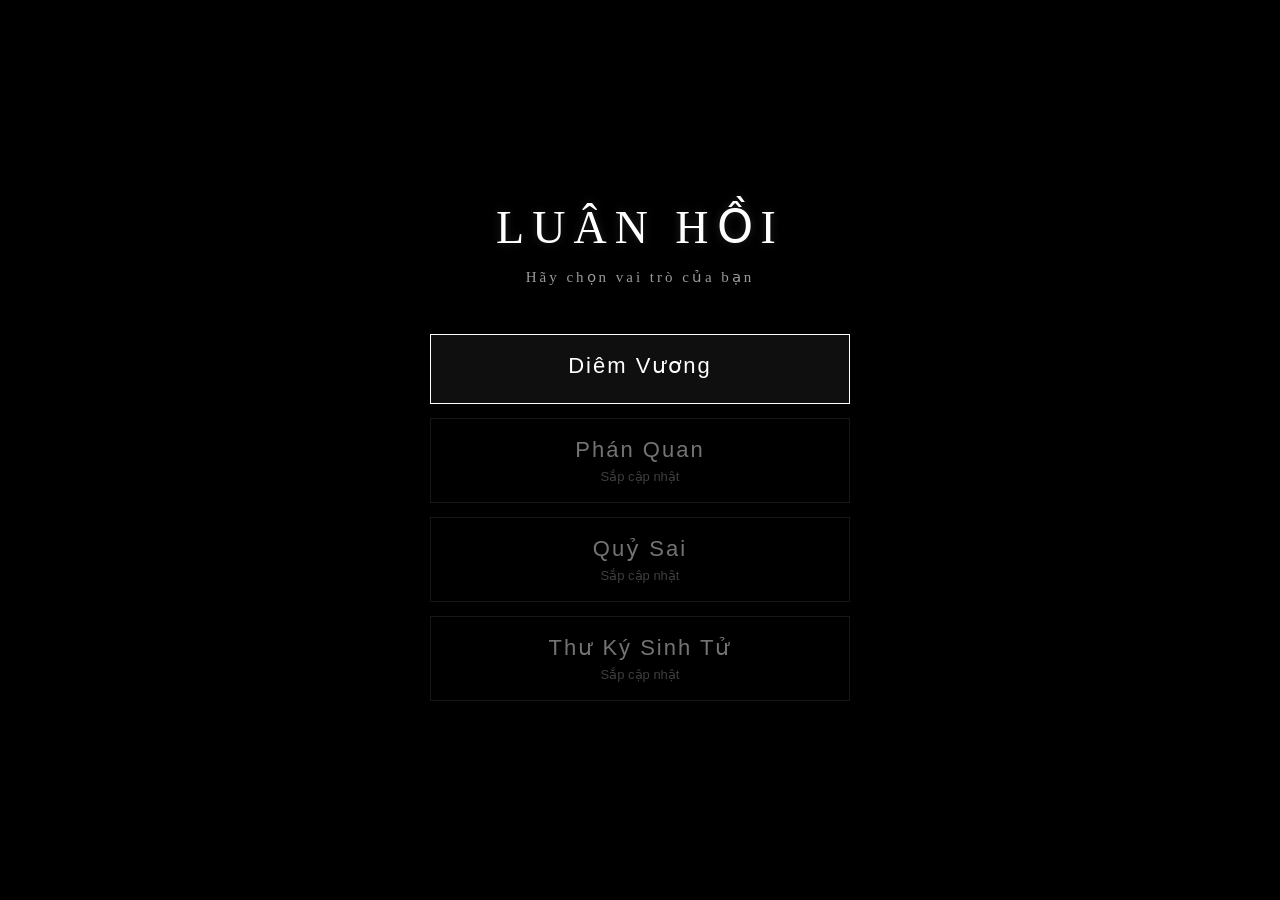
<file: game.html>
<!DOCTYPE html>
<html lang="vi">

<head>

    <meta charset="UTF-8">

    <meta name="viewport" content="width=device-width, initial-scale=1.0">

    <title>Luân Hồi</title>

    <link rel="stylesheet" href="game.css">
   <link rel="stylesheet" href="popup.css">
</head>

<body>

    <main class="game-screen">

        <h1>LUÂN HỒI</h1>

        <p class="subtitle">
            Hãy chọn vai trò của bạn
        </p>

        <section class="roles">

            <button class="role active">

                <span class="name">
                    Diêm Vương
                </span>

            </button>

            <button class="role" disabled>

                <span class="name">
                    Phán Quan
                </span>

                <span class="status">
                    Sắp cập nhật
                </span>

            </button>

            <button class="role" disabled>

                <span class="name">
                    Quỷ Sai
                </span>

                <span class="status">
                    Sắp cập nhật
                </span>

            </button>

            <button class="role" disabled>

                <span class="name">
                    Thư Ký Sinh Tử
                </span>

                <span class="status">
                    Sắp cập nhật
                </span>

            </button>

        </section>

<div id="popup" class="popup hidden">

    <div class="popup-panel">

        <p class="popup-message">
            Ngươi sẽ đảm nhận<br>
            vai trò <span id="role-name">Diêm Vương</span>.
        </p>

        <div class="popup-choice">

            <button id="yes" class="selected">
                > Có
            </button>

            <button id="no">
                Không
            </button>

        </div>

    </div>

</div>

    </main>

    <script src="game.js"></script>

</body>

</html>
</file>
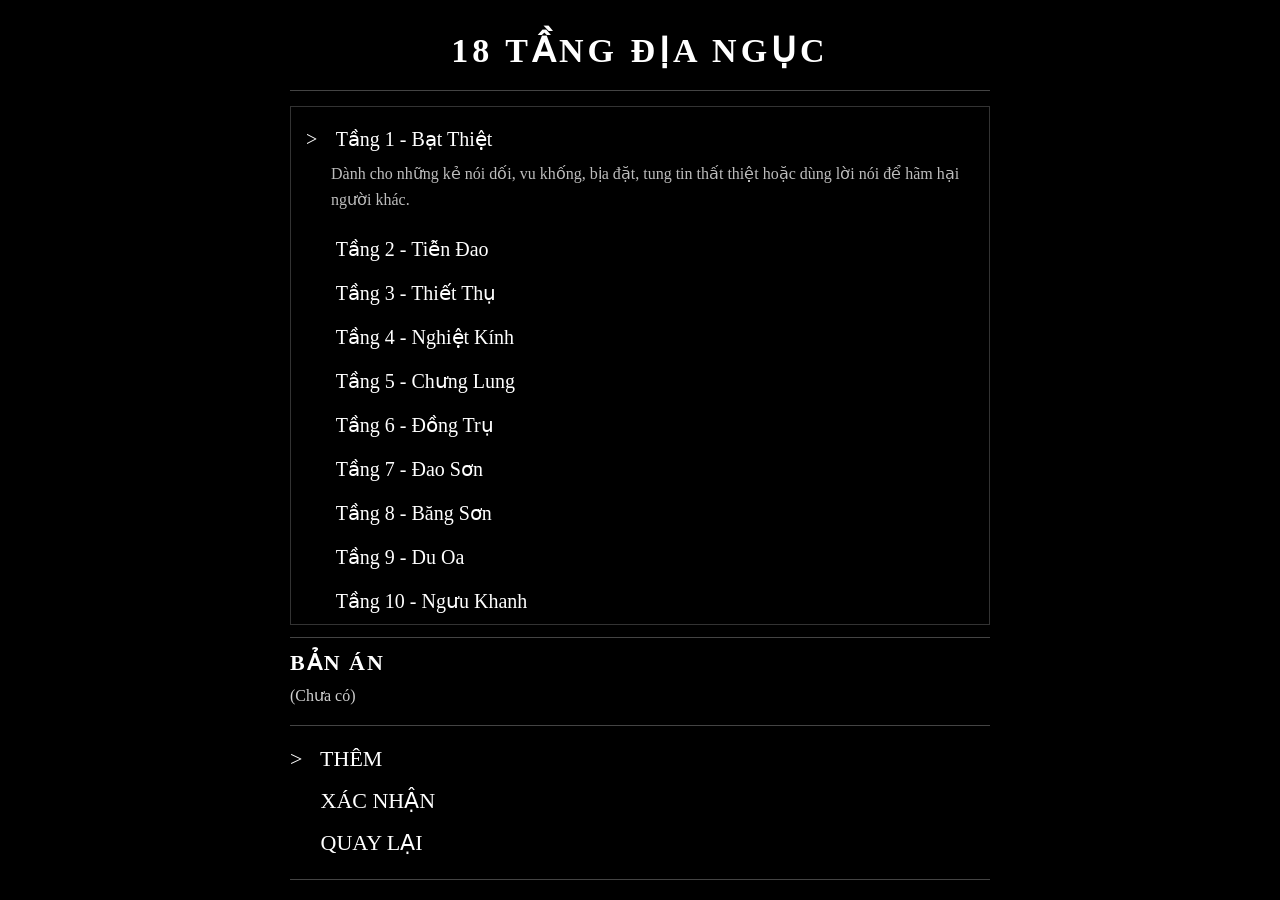
<file: hell.html>
<!DOCTYPE html>
<html lang="vi">

<head>

    <meta charset="UTF-8">

    <meta name="viewport" content="width=device-width, initial-scale=1.0">

    <title>18 Tầng Địa Ngục</title>

    <link rel="stylesheet" href="hell.css">

</head>

<body>

<main class="game">

    <h1 class="title">
        18 TẦNG ĐỊA NGỤC
    </h1>

    <section class="section">

        <div class="options">

            <div class="option selected">
                <span class="arrow">></span>
                <span>Tầng 1 - Bạt Thiệt</span>
            </div>
            <div class="floor-info"></div>

            <div class="option">
                <span class="arrow">></span>
                <span>Tầng 2 - Tiễn Đao</span>
            </div>
            <div class="floor-info"></div>

            <div class="option">
                <span class="arrow">></span>
                <span>Tầng 3 - Thiết Thụ</span>
            </div>
            <div class="floor-info"></div>

            <div class="option">
                <span class="arrow">></span>
                <span>Tầng 4 - Nghiệt Kính</span>
            </div>
            <div class="floor-info"></div>

            <div class="option">
                <span class="arrow">></span>
                <span>Tầng 5 - Chưng Lung</span>
            </div>
            <div class="floor-info"></div>

            <div class="option">
                <span class="arrow">></span>
                <span>Tầng 6 - Đồng Trụ</span>
            </div>
            <div class="floor-info"></div>

            <div class="option">
                <span class="arrow">></span>
                <span>Tầng 7 - Đao Sơn</span>
            </div>
            <div class="floor-info"></div>

            <div class="option">
                <span class="arrow">></span>
                <span>Tầng 8 - Băng Sơn</span>
            </div>
            <div class="floor-info"></div>

            <div class="option">
                <span class="arrow">></span>
                <span>Tầng 9 - Du Oa</span>
            </div>
            <div class="floor-info"></div>

            <div class="option">
                <span class="arrow">></span>
                <span>Tầng 10 - Ngưu Khanh</span>
            </div>
            <div class="floor-info"></div>

            <div class="option">
                <span class="arrow">></span>
                <span>Tầng 11 - Thạch Áp</span>
            </div>
            <div class="floor-info"></div>

            <div class="option">
                <span class="arrow">></span>
                <span>Tầng 12 - Cữu Thung</span>
            </div>
            <div class="floor-info"></div>

            <div class="option">
                <span class="arrow">></span>
                <span>Tầng 13 - Huyết Trì</span>
            </div>
            <div class="floor-info"></div>

            <div class="option">
                <span class="arrow">></span>
                <span>Tầng 14 - Uổng Tử</span>
            </div>
            <div class="floor-info"></div>

            <div class="option">
                <span class="arrow">></span>
                <span>Tầng 15 - Trách Hình</span>
            </div>
            <div class="floor-info"></div>

            <div class="option">
                <span class="arrow">></span>
                <span>Tầng 16 - Hỏa Sơn</span>
            </div>
            <div class="floor-info"></div>

            <div class="option">
                <span class="arrow">></span>
                <span>Tầng 17 - Thạch Ma</span>
            </div>
            <div class="floor-info"></div>

            <div class="option">
                <span class="arrow">></span>
                <span>Tầng 18 - Vô Gián</span>
            </div>
            <div class="floor-info"></div>

        </div>

<div class="selected-list">

    <h2>BẢN ÁN</h2>

    <div id="selected-result">
        (Chưa có)
    </div>

</div>

<div class="confirm-menu">

    <div class="confirm-option">
        <span class="arrow">></span>
        THÊM
    </div>

    <div class="confirm-option">
        <span class="arrow"></span>
        XÁC NHẬN
    </div>

    <div class="confirm-option">
        <span class="arrow"></span>
        QUAY LẠI
    </div>

</div>

<div id="notice" class="notice">

    <div class="notice-box">

        <div class="notice-line"></div>

        <div id="notice-text" class="notice-text"></div>

        <div class="notice-line"></div>

    </div>

</div>

</section>

</main>

<script src="hell.js"></script>

</body>

</html>
</file>
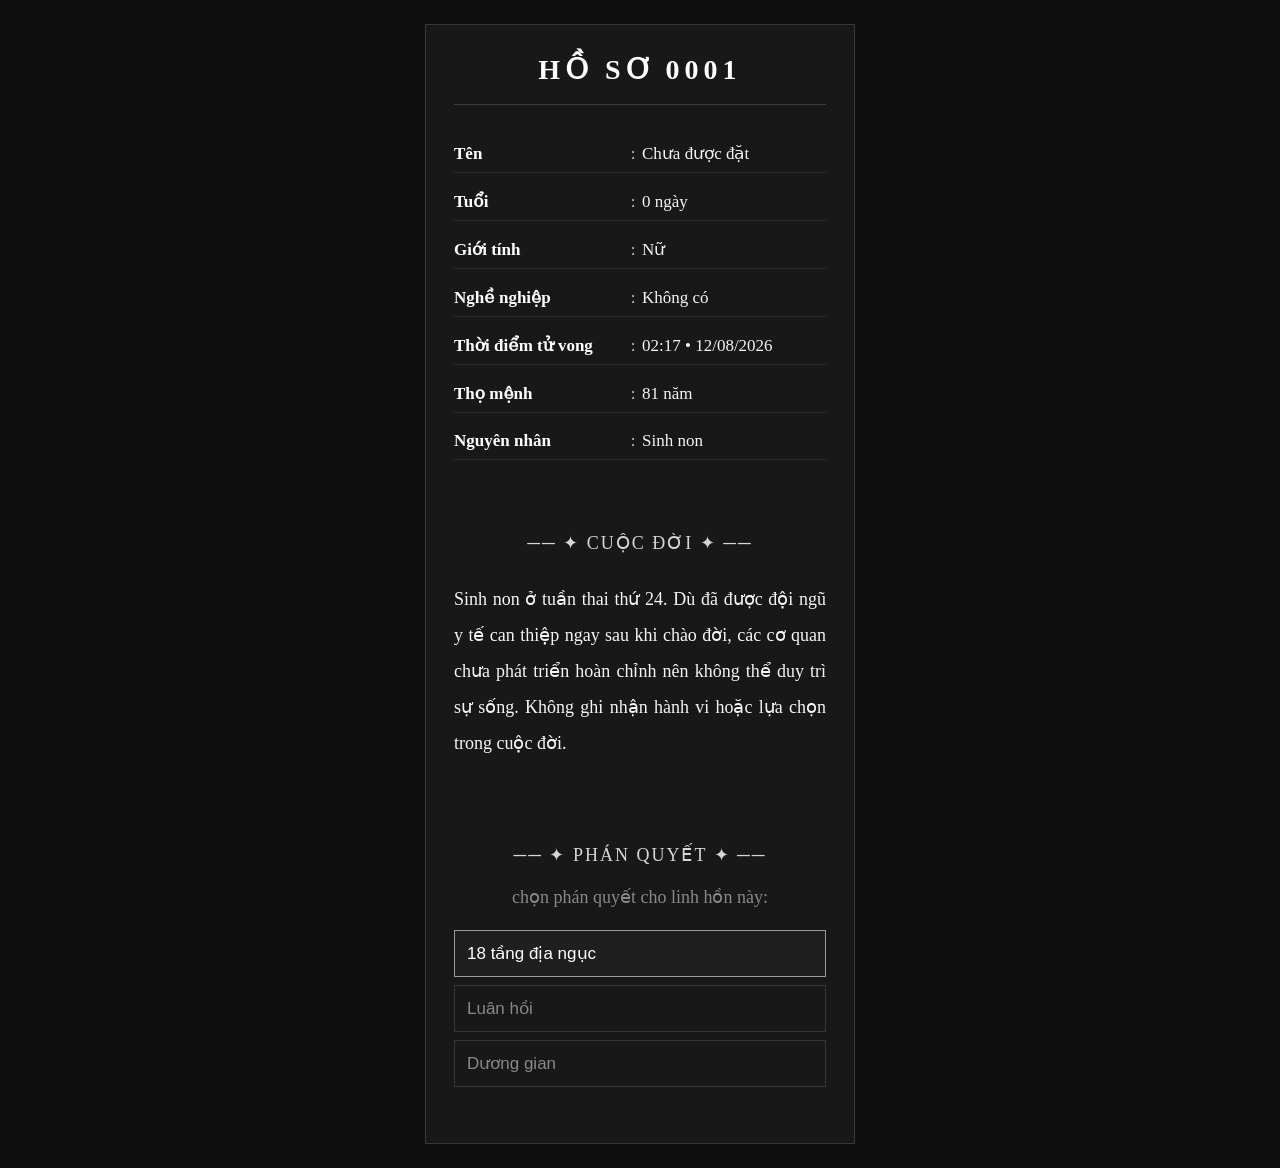
<file: judgement.html>
<!DOCTYPE html>
<html lang="vi">

<head>

    <meta charset="UTF-8">

    <meta name="viewport" content="width=device-width, initial-scale=1.0">

    <title>Luân Hồi - Hồ sơ</title>

    <link rel="stylesheet" href="judgement.css">

</head>

<body>

    <main class="game">

        <h1 id="case-id" class="title">
            HỒ SƠ 0001
        </h1>

        <section class="section profile">

            <div class="info">

                <p><span class="label">Tên</span><span class="colon">:</span><span id="name"></span></p>

                <p><span class="label">Tuổi</span><span class="colon">:</span><span id="age"></span></p>

                <p><span class="label">Giới tính</span><span class="colon">:</span><span id="gender"></span></p>

                <p><span class="label">Nghề nghiệp</span><span class="colon">:</span><span id="job"></span></p>

                <p><span class="label">Thời điểm tử vong</span><span class="colon">:</span><span id="death-time"></span></p>

                <p><span class="label">Thọ mệnh</span><span class="colon">:</span><span id="lifespan"></span></p>

                <p><span class="label">Nguyên nhân</span><span class="colon">:</span><span id="cause"></span></p>

            </div>

        </section>

        <section class="section story">

            <h2>CUỘC ĐỜI</h2>

            <p id="story"></p>

        </section>

        <section class="section choice">

            <h2>PHÁN QUYẾT</h2>

            <p class="judge-text">
                chọn phán quyết cho linh hồn này:
            </p>

            <button class="option selected">18 tầng địa ngục</button>

            <button class="option">Luân hồi</button>

            <button class="option">Dương gian</button>

        </section>

    </main>

    <div id="transition">

        <p id="transition-text"></p>

    </div>

<script src="hoso.js"></script>

<script src="gotoHell.js"></script>
<script src="reincarnation.js"></script>
<script src="return.js"></script>

<script src="judgement.js"></script>

</body>

</html>
</file>
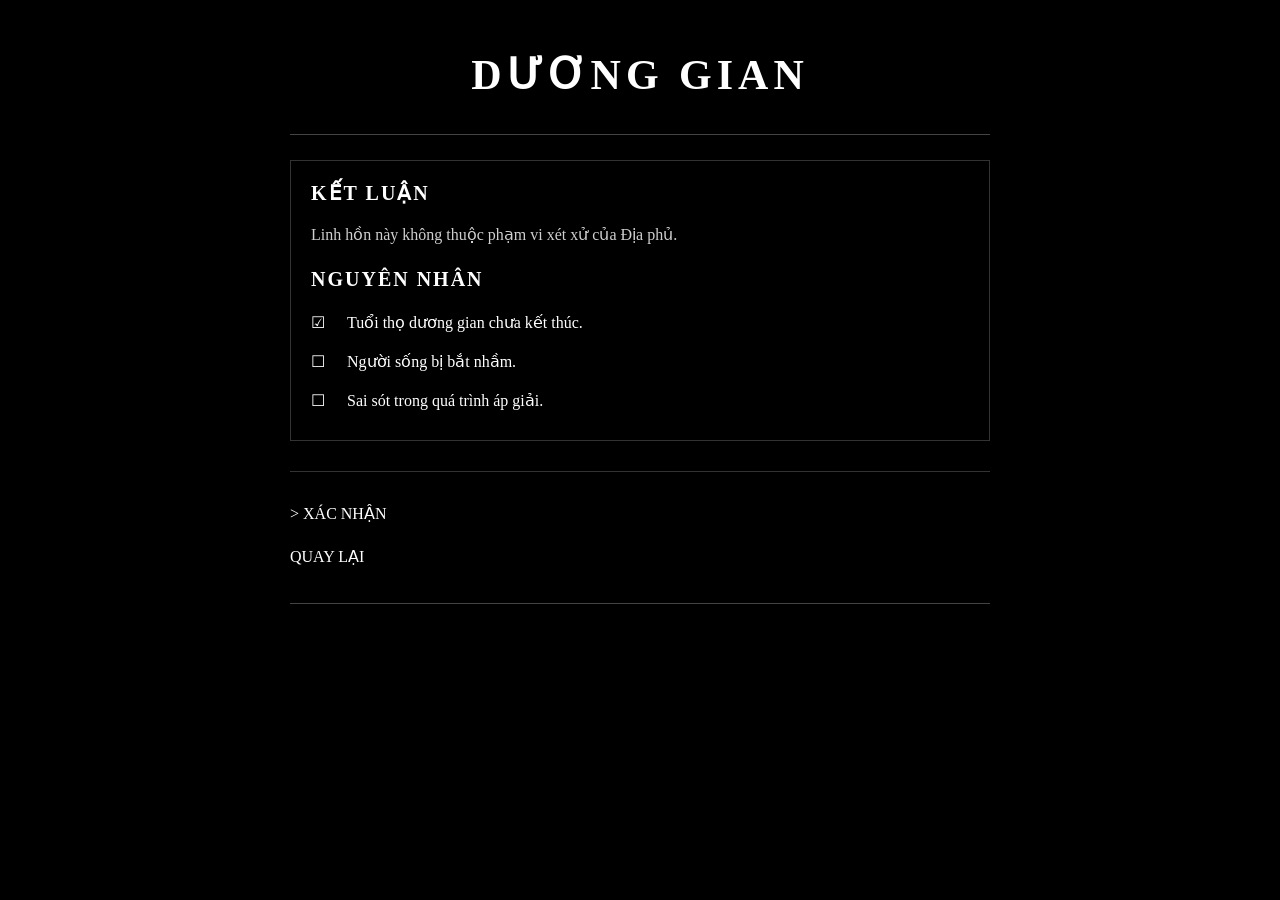
<file: living.html>
<!DOCTYPE html>
<html lang="vi">

<head>

    <meta charset="UTF-8">

    <meta name="viewport" content="width=device-width, initial-scale=1.0">

    <title>Dương Gian</title>

    <link rel="stylesheet" href="living.css">

</head>

<body>

<main class="game">

    <h1 class="title">
        DƯƠNG GIAN
    </h1>

    <section class="section">

        <div class="document">

            <h2>KẾT LUẬN</h2>

            <p>
                Linh hồn này không thuộc phạm vi xét xử của Địa phủ.
            </p>

            <h2>NGUYÊN NHÂN</h2>

            <div class="reason selected">
                <span class="check">☑</span>
                <span>Tuổi thọ dương gian chưa kết thúc.</span>
            </div>

            <div class="reason">
                <span class="check">☐</span>
                <span>Người sống bị bắt nhầm.</span>
            </div>

            <div class="reason">
                <span class="check">☐</span>
                <span>Sai sót trong quá trình áp giải.</span>
            </div>

        </div>

        <div class="confirm-menu">

<div class="confirm-option" id="confirm">

    <span class="arrow"></span>
    XÁC NHẬN

</div>

<div class="confirm-option" id="back">

    <span class="arrow"></span>
    QUAY LẠI

</div>

<div id="notice" class="notice">

    <div class="notice-box">

        <div class="notice-line"></div>

        <div id="notice-text" class="notice-text"></div>

        <div class="notice-line"></div>

    </div>

        </div>

    </section>

</main>

<script src="living.js"></script>

</body>

</html>
</file>
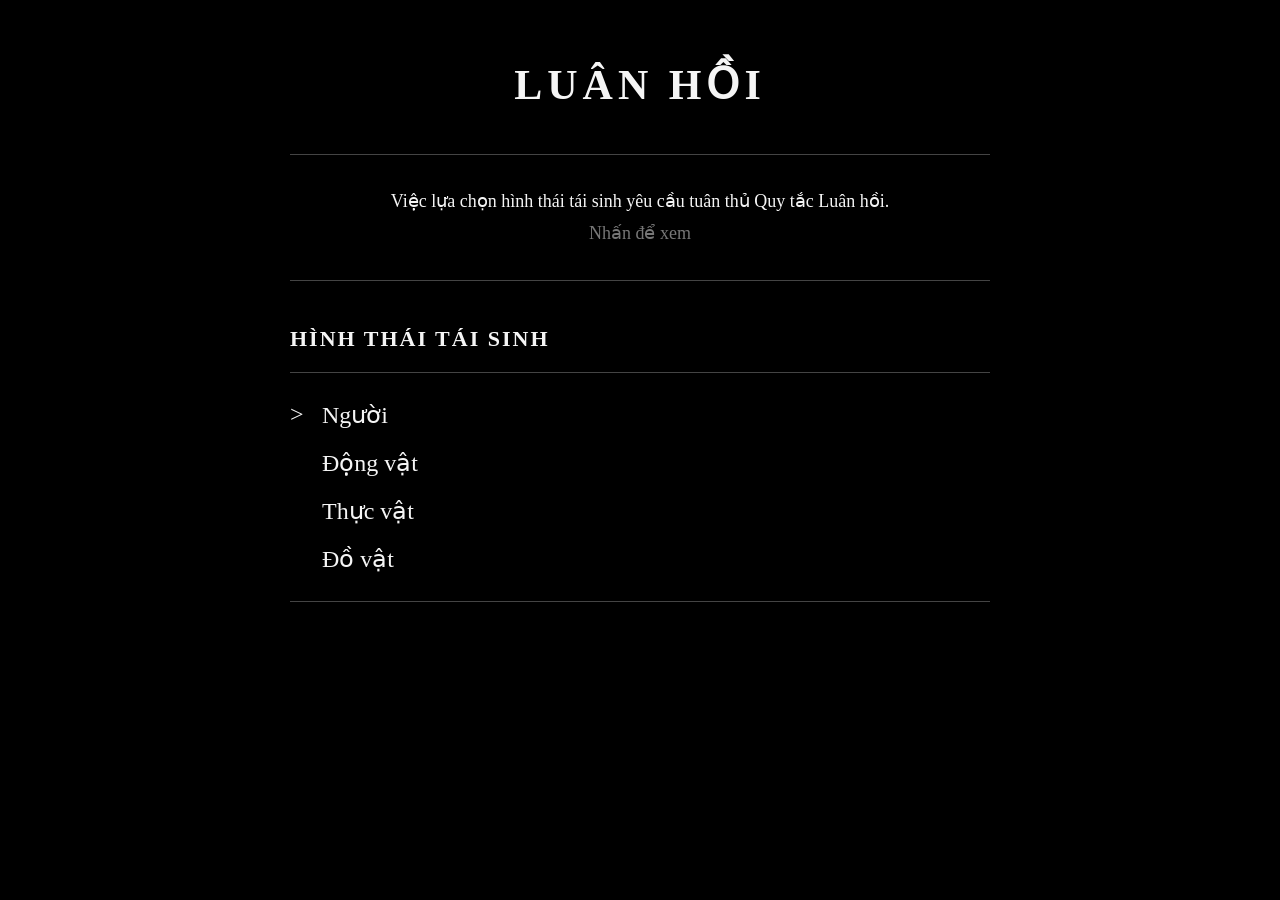
<file: reincarnation.html>
<!DOCTYPE html>
<html lang="vi">

<head>

    <meta charset="UTF-8">

    <meta name="viewport" content="width=device-width, initial-scale=1.0">

    <title>Luân hồi</title>

    <link rel="stylesheet" href="reincarnation.css">

</head>

<body>

<main class="game">

    <h1 class="title">
        LUÂN HỒI
    </h1>

    <section class="rule">

        <div class="book">

            <p>
                Việc lựa chọn hình thái tái sinh yêu cầu
                tuân thủ Quy tắc Luân hồi.
            </p>

            <p class="hint">
                Nhấn để xem
            </p>

        </div>

    </section>

    <section class="reincarnation">

        <h2>HÌNH THÁI TÁI SINH</h2>

        <div class="options">

            <div class="option selected">

                <span class="arrow">></span>

                <span>Người</span>

            </div>

            <div class="option">

                <span class="arrow">></span>

                <span>Động vật</span>

            </div>

            <div class="option">

                <span class="arrow">></span>

                <span>Thực vật</span>

            </div>

            <div class="option">

                <span class="arrow">></span>

                <span>Đồ vật</span>

            </div>

        </div>

    </section>

</main>

<script src="reincarnation.js"></script>

</body>

</html>
</file>
<file: game.css>
body{

    margin:0;

    background:#000;

    color:#fff;

    font-family:Georgia,serif;

}

.game-screen{

    width:100%;
    min-height:100vh;

    display:flex;
    flex-direction:column;
    justify-content:center;
    align-items:center;

    text-align:center;

    padding:40px 24px;

    box-sizing:border-box;

    animation:fadeIn .8s forwards;

}

.game-screen h1{

    margin:0;

    font-size:46px;

    font-weight:400;

    letter-spacing:8px;

    text-shadow:0 0 10px rgba(255,255,255,.15);

}

.subtitle{

    margin:14px 0 48px;

    color:#9a9a9a;

    font-size:15px;

    letter-spacing:3px;

}

.roles{

    width:100%;

    max-width:420px;

    display:flex;
    flex-direction:column;

    gap:14px;

}

.role{

    display:flex;

    flex-direction:column;

    align-items:center;

    padding:18px;

    background:transparent;

    border:1px solid rgba(255,255,255,.2);

    color:#fff;

    cursor:pointer;

    transition:.25s;

}

.role .icon{

    width:36px;

    height:36px;

    margin-bottom:10px;

    object-fit:contain;

    filter:brightness(0) invert(1);

    pointer-events:none;

}

.role .name{

    font-size:22px;

    letter-spacing:2px;

    margin-bottom:6px;

}

.role .status{

    font-size:13px;

    color:#8a8a8a;

}

.role.active{

    border-color:#fff;

    background:rgba(255,255,255,.06);

}

.role:hover:not(:disabled){

    border-color:#fff;

    background:rgba(255,255,255,.05);

    transform:translateY(-2px);

}

.role:disabled{

    opacity:.45;

    cursor:not-allowed;

}

#start{

    width:100%;

    max-width:420px;

    margin-top:40px;

    padding:16px;

    background:transparent;

    color:#fff;

    border:1px solid rgba(255,255,255,.2);

    font-size:16px;

    letter-spacing:3px;

    cursor:pointer;

    transition:.25s;

}

#start:hover{

    border-color:#fff;

    background:rgba(255,255,255,.05);

}

@keyframes fadeIn{

    from{

        opacity:0;

        transform:translateY(10px);

    }

    to{

        opacity:1;

        transform:translateY(0);

    }

}
</file>
<file: popup.css>
.popup{

    position:fixed;

    inset:0;

    display:flex;

    justify-content:center;

    align-items:center;

    background:rgba(0,0,0,.75);

    z-index:999;

    opacity:1;

}

.hidden{

    display:none;

}

.popup-panel{

    text-align:center;

    animation:fadeIn .25s;

}

.popup-message{

    font-size:22px;

    line-height:1.8;

    letter-spacing:2px;

    margin-bottom:36px;

}

.popup-choice{

    display:flex;

    flex-direction:column;

    gap:18px;

}

.popup-choice button{

    background:none;

    border:none;

    color:#8f8f8f;

    font-size:20px;

    cursor:pointer;

    transition: color .15s ease;;

}

.popup-choice button.selected{

    color:#fff;

}

.popup-choice button:hover{

    color:#fff;

}
</file>
<file: hell.css>
body{

    margin:0;
    background:#000;
    color:#fff;
    font-family:Georgia,serif;
    height:100vh;
    overflow:hidden;

}

.game{

    width:92%;
    max-width:700px;
    height:100vh;
    margin:auto;

    display:flex;
    flex-direction:column;

    padding:20px 0;
    box-sizing:border-box;

}

.title{

    text-align:center;
    letter-spacing:4px;
    font-size:34px;
    margin:10px 0 20px;

}

.section{

    flex:1;

    display:flex;
    flex-direction:column;

    border-top:1px solid #444;
    border-bottom:1px solid #444;

    padding:15px 0;

    min-height:0;

}

/* ========================= */

.options{

    flex:1;

    overflow-y:auto;

    border:1px solid #333;

    padding:10px 15px;

    min-height:0;

}

.options::-webkit-scrollbar{

    width:5px;

}

.options::-webkit-scrollbar-thumb{

    background:#555;

}

/* ========================= */

.option{

    cursor:pointer;
    padding:10px 0;
    font-size:20px;

}

.option .arrow{

    display:inline-block;
    width:25px;
    visibility:hidden;

}

.option.selected .arrow{

    visibility:visible;

}

/* ========================= */

.floor-info{

    display:none;

    margin-left:25px;
    margin-bottom:15px;

    color:#bdbdbd;

    font-size:16px;
    line-height:1.6;

}

.option.selected + .floor-info{

    display:block;

}

/* ========================= */

.selected-list{

    margin-top:12px;

    padding-top:12px;

    border-top:1px solid #444;

}

.selected-list h2{

    margin:0 0 10px;

    font-size:22px;

    letter-spacing:2px;

}

#selected-result{

    color:#cfcfcf;

    min-height:24px;

}

/* ========================= */

.judgement-item{

    display:flex;

    justify-content:space-between;

    align-items:center;

    margin:8px 0;

}

.remove{

    cursor:pointer;

    color:#888;

    font-size:22px;

    user-select:none;

    transition:.2s;

}

.remove:hover{

    color:#fff;

}

/* ========================= */

.confirm-menu{

    margin-top:15px;

    border-top:1px solid #444;

    padding-top:12px;

}

.confirm-option{

    padding:8px 0;

    font-size:22px;

    cursor:pointer;

}

.confirm-option .arrow{

    display:inline-block;

    width:25px;

}

.notice{

    position:fixed;

    inset:0;

    background:rgba(0,0,0,.80);

    display:flex;

    justify-content:center;

    align-items:center;

    opacity:0;

    pointer-events:none;

    transition:opacity .3s ease;

    z-index:9999;

}

.notice.show{

    opacity:1;

}

.notice-box{

    width:90%;

    max-width:1000px;

    text-align:center;

}

.notice-line{

    width:100%;

    height:2px;

    background:#777;

    margin:24px 0;

}

.notice-text{

    color:#fff;

    font-size:34px;

    font-weight:600;

    letter-spacing:8px;

    line-height:1.5;

}
</file>
<file: judgement.css>
body{
    margin:0;
    background:#0f0f0f;
    color:#f2f2f2;
    font-family:serif;
}

.game{

    max-width:430px;

    margin:24px auto;

    padding:28px;

    background:#181818;

    border:1px solid #383838;

    box-sizing:border-box;

    opacity:1;

    transform:translateY(0);

    transition:
        opacity .6s ease,
        transform .6s ease;

}

.game.fade{

    opacity:0;

    transform:translateY(10px);

}

.title{

    text-align:center;

    font-size:28px;

    letter-spacing:5px;

    font-weight:bold;

    color:#ffffff;

    margin:0;

}

.title::after{

    content:"";

    display:block;

    width:100%;

    height:1px;

    background:#3b3b3b;

    margin:18px auto 0;

}

.section{

    padding:20px 0;

}

.section h2{

    text-align:center;

    font-size:18px;

    font-weight:normal;

    letter-spacing:2px;

    color:#d6d6d6;

    margin-bottom:20px;

}

.section h2::before{

    content:"── ✦ ";

}

.section h2::after{

    content:" ✦ ──";

}

.info{

    margin-top:10px;

}

.info p{

    margin:10px 0;

    border-bottom:1px solid #2b2b2b;

    padding:8px 0;

    font-size:17px;

}

.label{

    min-width:150px;

    display:inline-block;

    width:170px;

    font-weight:bold;

    color:#ffffff;

}

.colon{

    display:inline-block;

    width:18px;

    text-align:center;

    color:#cccccc;

}

.info span:last-child{
  
    color:#f5f5f5;

}

.story{
    color:#f5f5f5;

    font-size:18px;

    line-height:2;

    text-align:justify;

    min-height:170px;

}

.choice{

    margin-top:10px;

}

.judge-text{

    text-align:center;

    color:#888;

    margin:16px 0 22px;

    font-size:18px;

}

.option{

    width:100%;

    padding:12px;

    margin-bottom:8px;

    background:none;

    border:1px solid #383838;

    color:#888;

    font-size:17px;

    text-align:left;

    cursor:pointer;

    transition:.2s;

}

.option:hover{

    border-color:#555;

}

.option.selected{

    color:#fff;

    border-color:#999;

    background:rgba(255,255,255,.03);

}

.result{

    height:26px;

    margin-bottom:18px;

    text-align:center;

    color:#e8e8e8;

    letter-spacing:2px;

    opacity:0;

    transition:.3s;

}

.result.show{

    opacity:1;

}

#transition{

    position:fixed;

    inset:0;

    background:#000;

    display:flex;

    justify-content:center;

    align-items:center;

    opacity:0;

    pointer-events:none;

    transition:opacity .6s ease;

    z-index:9999;

}

#transition.show{

    opacity:1;

}

#transition-text{

    color:#f2f2f2;

    font-size:22px;

    letter-spacing:3px;

}
</file>
<file: living.css>
body{

    margin:0;

    background:#000;

    color:#fff;

    font-family:Georgia,serif;

}

.game{

    width:88%;

    max-width:700px;

    margin:50px auto;

}

.title{

    text-align:center;

    font-size:42px;

    letter-spacing:5px;

    margin-bottom:35px;

}

.section{

    border-top:1px solid #444;

    border-bottom:1px solid #444;

    padding:25px 0;

}

.document{

    border:1px solid #333;

    padding:20px;

}

.document h2{

    margin:20px 0 12px;

    font-size:20px;

    letter-spacing:2px;

}

.document h2:first-child{

    margin-top:0;

}

.document p{

    color:#cfcfcf;

    line-height:1.7;

}

.reason{

    display:flex;

    align-items:center;

    gap:12px;

    padding:10px 0;

    cursor:pointer;

    transition:.2s;

}

.reason:hover{

    color:#fff;

}

.check{

    width:24px;

}

.confirm-menu{

    margin-top:30px;

    border-top:1px solid #333;

    padding-top:20px;

}

.confirm-option{

    padding:12px 0;

    cursor:pointer;

}

.selected-confirm{

    color:#fff;

}

.selected-confirm::before{

    content:"> ";

}

.notice{

    position:fixed;

    inset:0;

    background:rgba(0,0,0,.80);

    display:flex;

    justify-content:center;

    align-items:center;

    opacity:0;

    pointer-events:none;

    transition:opacity .3s ease;

    z-index:9999;

}

.notice.show{

    opacity:1;

}

.notice-box{

    width:90%;
    max-width:1100px;

    text-align:center;

}

.notice-line{

    height:2px;

    background:#777;

    margin:24px 0;

}

.notice-text{

    color:#fff;

    font-size:34px;      /* 32–36px là đẹp */

    font-weight:600;

    letter-spacing:6px;

    line-height:1.5;

}
</file>
<file: reincarnation.css>
body{

    margin:0;

    background:#000;

    color:#f5f5f5;

    font-family:Georgia,serif;

}

.game{

    width:88%;

    max-width:700px;

    margin:60px auto;

}

.title{

    text-align:center;

    font-size:42px;

    letter-spacing:5px;

    margin-bottom:45px;

}

.rule{

    border-top:1px solid #444;

    border-bottom:1px solid #444;

    padding:30px 0;

    text-align:center;

    cursor:pointer;

}

.book img{

    width:44px;

    margin-bottom:15px;

}

.book p{

    font-size:18px;

    line-height:1.8;

    margin:0;

}

.hint{

    margin-top:18px;

    font-size:14px;

    color:#777;

}

.reincarnation{

    margin-top:45px;

}

.reincarnation h2{

    font-size:22px;

    margin-bottom:20px;

    letter-spacing:2px;

}

.options{

    border-top:1px solid #444;

    border-bottom:1px solid #444;

    padding:18px 0;

}

.option{

    display:flex;

    align-items:center;

    gap:14px;

    font-size:24px;

    padding:10px 0;

    cursor:pointer;

}

.arrow{

    width:18px;

    visibility:hidden;

}

.option.selected .arrow{

    visibility:visible;

}
</file>
